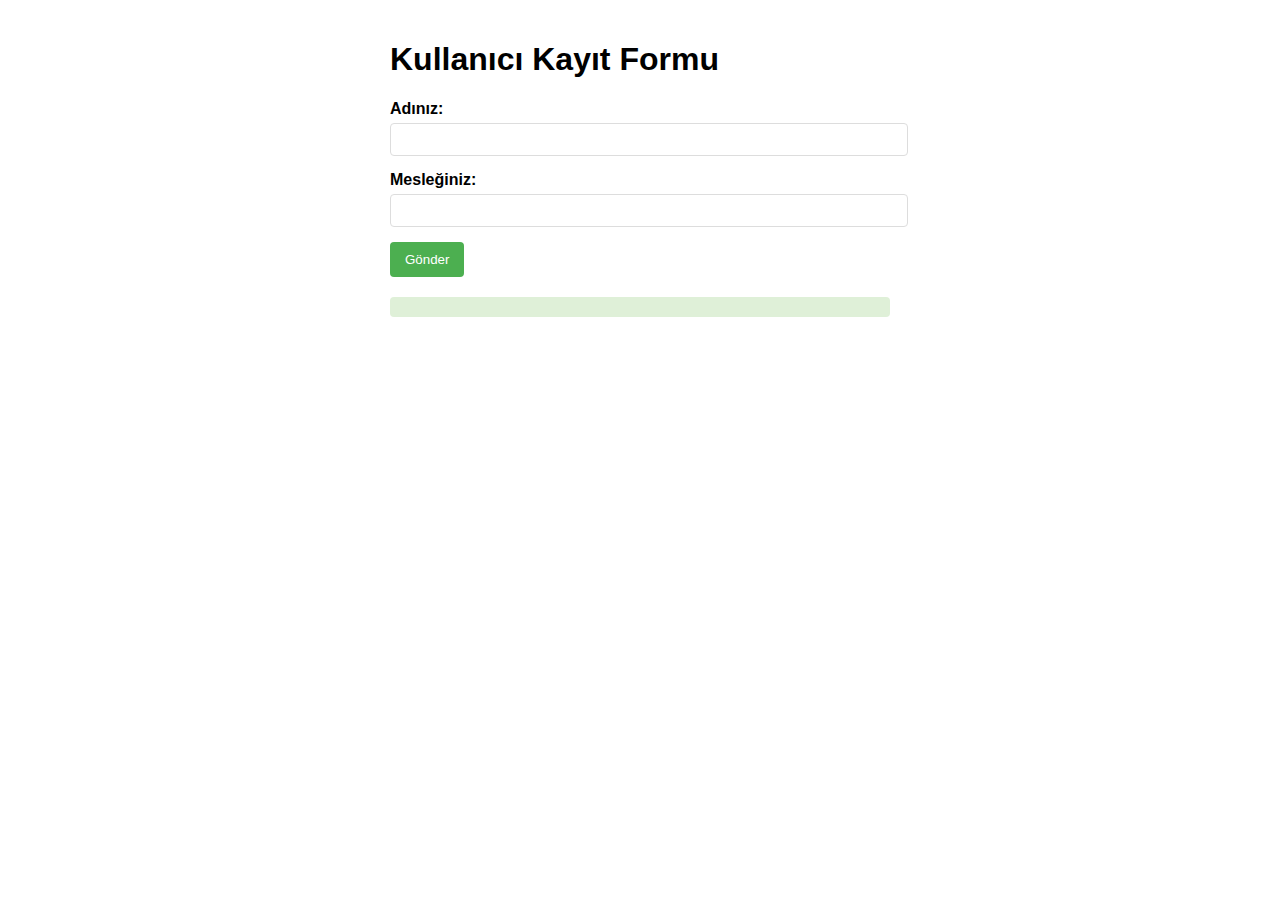
<file: index.html>
<!DOCTYPE html>
<html lang="tr">
<head>
    <meta charset="UTF-8">
    <meta name="viewport" content="width=device-width, initial-scale=1.0">
    <title>Kullanıcı Kayıt Formu</title>
    <link rel="stylesheet" href="style.css">
</head>
<body>
    <h1>Kullanıcı Kayıt Formu</h1>
    <form id="userForm">
        <div class="form-group">
            <label for="name">Adınız:</label>
            <input type="text" id="name" name="name" autocomplete="name" required>
        </div>
        <div class="form-group">
            <label for="job">Mesleğiniz:</label>
            <input type="text" id="job" name="job" autocomplete="organization-title" required>
        </div>
        <button type="submit">Gönder</button>
    </form>
    <div id="result"></div>

    <script src="script.js"></script>
</body>
</html>
</file>
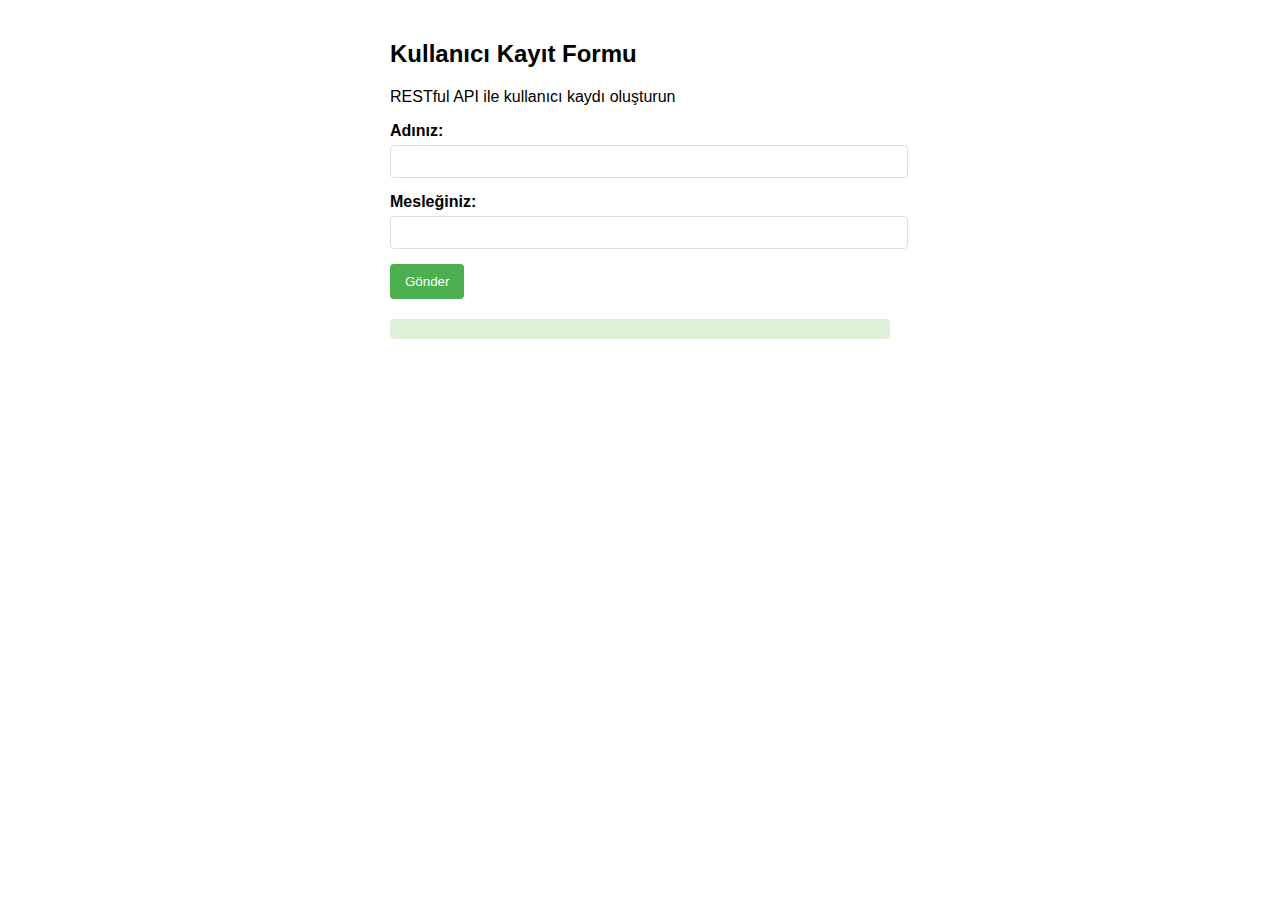
<file: outlook.html>
<!DOCTYPE html>
<html lang="tr">
<head>
    <meta charset="UTF-8">
    <meta name="viewport" content="width=device-width, initial-scale=1.0">
    <title>Kullanıcı Kayıt Formu - Outlook Eklentisi</title>
    <link rel="stylesheet" href="style.css">
    
    <!-- Office.js API -->
    <script type="text/javascript" src="https://appsforoffice.microsoft.com/lib/1/hosted/office.js"></script>
</head>
<body>
    <div class="ms-welcome">
        <h2>Kullanıcı Kayıt Formu</h2>
        <p>RESTful API ile kullanıcı kaydı oluşturun</p>
    </div>
    
    <form id="userForm">
        <div class="form-group">
            <label for="name">Adınız:</label>
            <input type="text" id="name" name="name" autocomplete="name" required>
        </div>
        <div class="form-group">
            <label for="job">Mesleğiniz:</label>
            <input type="text" id="job" name="job" autocomplete="organization-title" required>
        </div>
        <button type="submit" class="ms-Button ms-Button--primary">
            <span class="ms-Button-label">Gönder</span>
        </button>
    </form>
    
    <div id="result"></div>

    <script src="outlook-script.js"></script>
</body>
</html>
</file>
<file: style.css>
body {
    font-family: Arial, sans-serif;
    max-width: 500px;
    margin: 0 auto;
    padding: 20px;
}

.form-group {
    margin-bottom: 15px;
}

label {
    display: block;
    margin-bottom: 5px;
    font-weight: bold;
}

input[type="text"] {
    width: 100%;
    padding: 8px;
    border: 1px solid #ddd;
    border-radius: 4px;
}

button {
    background-color: #4CAF50;
    color: white;
    padding: 10px 15px;
    border: none;
    border-radius: 4px;
    cursor: pointer;
}

button:hover {
    background-color: #45a049;
}

#result {
    margin-top: 20px;
    padding: 10px;
    border-radius: 4px;
    background-color: #dff0d8;
    color: #3c763d;
}
</file>
